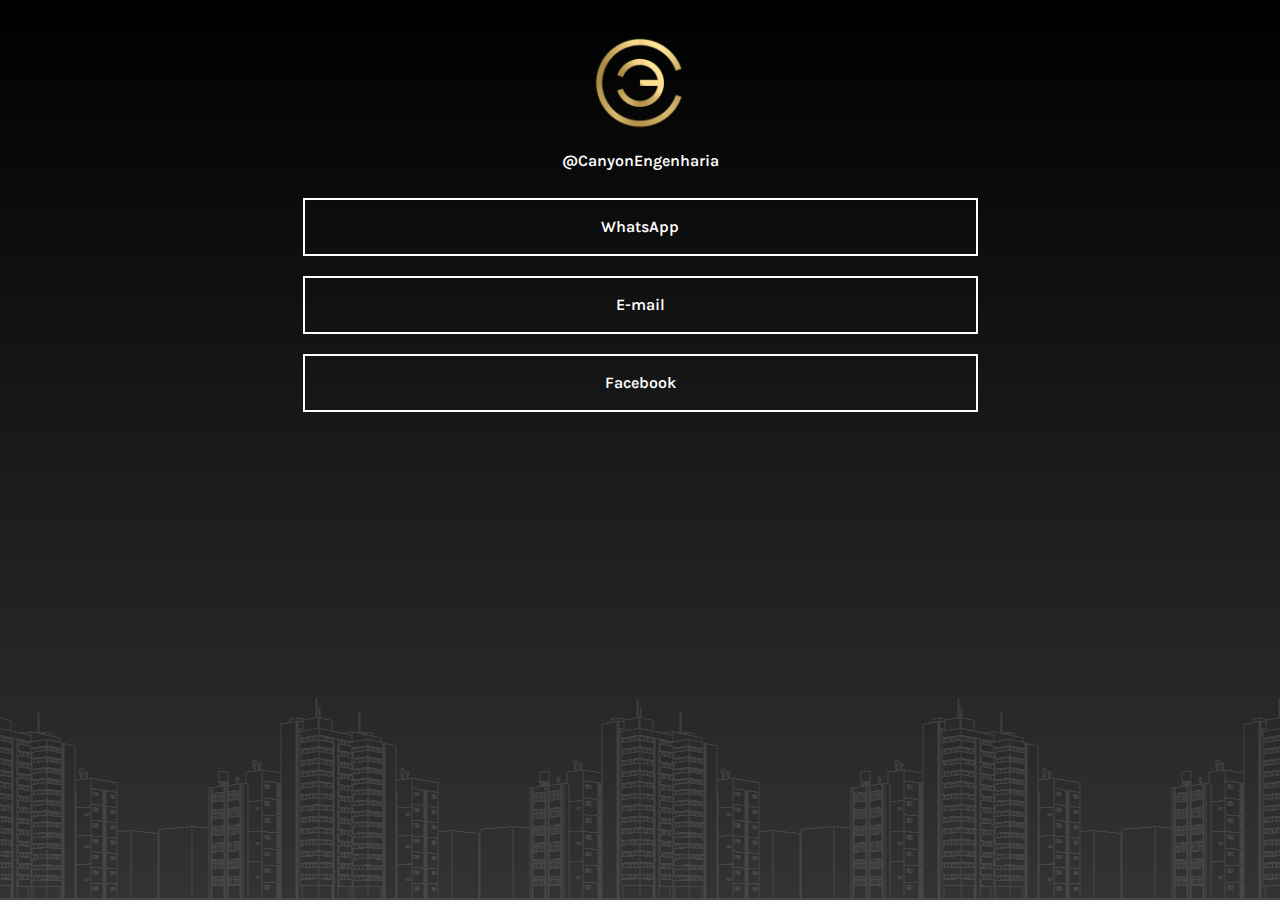
<file: index.html>
<!DOCTYPE html>

<html>
<head>
    <meta name="viewport" content="width=device-width, initial-scale=1">
    <meta charset="UTF-8">
    <title>Canyon Engenharia</title>
    <link rel="stylesheet" href="style.css">
    <link rel="icon" href="favicon.ico" type="image/x-icon"/>
    <script src="analytics.js"></script>
</head>

<body>
    <img id="userPhoto" src="canyonlt.png" alt="User Photo">
    
    <a href="https://www.instagram.com/canyonengenharia" id="userName">@CanyonEngenharia</a>
    <div id="links">
        <a class="link" href="https://api.whatsapp.com/send?phone=5583991159295" target="_blank" onclick="whatsapp()">WhatsApp</a>
        <a class="link" href="mailto:canyonengenharia@outlook.com" target="_blank" onclick="email()">E-mail</a>
        <a class="link" href="https://www.facebook.com/canyonengenharia/" target="_blank" onclick="facebook()">Facebook</a>
    </div>

    <!-- Javascript -->
    <script src='https://cdnjs.cloudflare.com/ajax/libs/jquery/3.2.1/jquery.min.js'></script>
    <script  src="index.js"></script>
    </body>
</html>
</file>
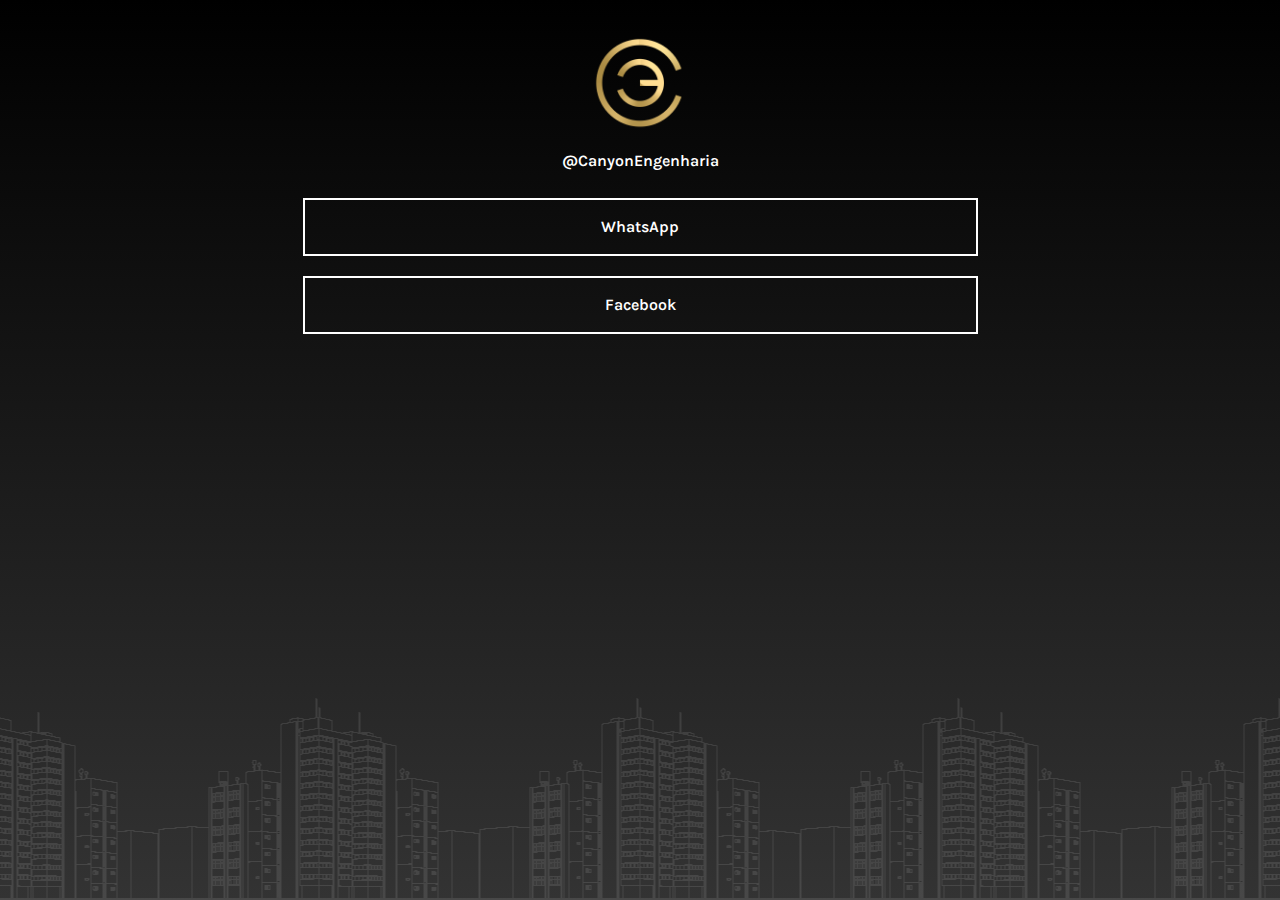
<file: home.html>
<!DOCTYPE html>

<html>
<head>
    <meta name="viewport" content="width=device-width, initial-scale=1">
    <meta charset="UTF-8">
    <title>Canyon Engenharia</title>
    <link rel="stylesheet" href="style.css">
    <link rel="icon" href="favicon.ico" type="image/x-icon"/>
    <script src="analytics.js"></script>
</head>

<body>
    <img id="userPhoto" src="canyonlt.png" alt="User Photo">
    
    <a href="https://www.instagram.com/canyonengenharia" id="userName">@CanyonEngenharia</a>
    <div id="links">
        <a class="link" href="https://api.whatsapp.com/send?phone=5583991159295" target="_blank" onclick="whatsapp()">WhatsApp</a>
        <a class="link" href="https://www.facebook.com/canyonengenharia/" target="_blank" onclick="facebook()">Facebook</a>
    </div>

    <!-- Javascript -->
    <script src='https://cdnjs.cloudflare.com/ajax/libs/jquery/3.2.1/jquery.min.js'></script>
    <script  src="index.js"></script>
    </body>
</html>
</file>
<file: style.css>
/* Style Settings */
@import url('https://fonts.googleapis.com/css?family=Karla:400,700&display=swap');
:root {
    --bgColor: black;
    --accentColor: transparent;
    --font: 'Karla', sans-serif;
}

body{
    height: 100%;
    margin: 0;
    background-repeat: repeat-x;
    background-attachment: fixed;
    background-color: var(--bgColor);
    background-image: url('bgimage.png');
    background-position: center bottom;
    background-image: url('bgimage.png'), linear-gradient(black, #333333);
}

#userPhoto{
    width: 96px;
    height: 96px;
    display: block;
    margin: 35px auto 20px;
    border-radius: 50%;
}

#userName{
    color: white;
    font-size: 1rem;
    font-weight: 600;
    line-height: 1.25;
    display: block;
    font-family: var(--font);
    width: 100%;
    text-align: center;
    text-decoration: none;
}

#links{
    max-width: 675px;
    width: auto;
    display: block;
    margin: 27px auto;
}
.link{
    display: block;
    background-color: var(--accentColor);
    color: white;
    font-family: var(--font);
    text-align: center;
    margin-bottom: 20px;
    padding: 17px;
    text-decoration: none;
    font-size: 1rem;
    font-weight: 600;
    line-height: 1.25;
    transition: all .25s cubic-bezier(.08,.59,.29,.99);
    border: solid white 2px;
}

.link:hover{
    background-color: white;
    color: var(--bgColor);
}
</file>
